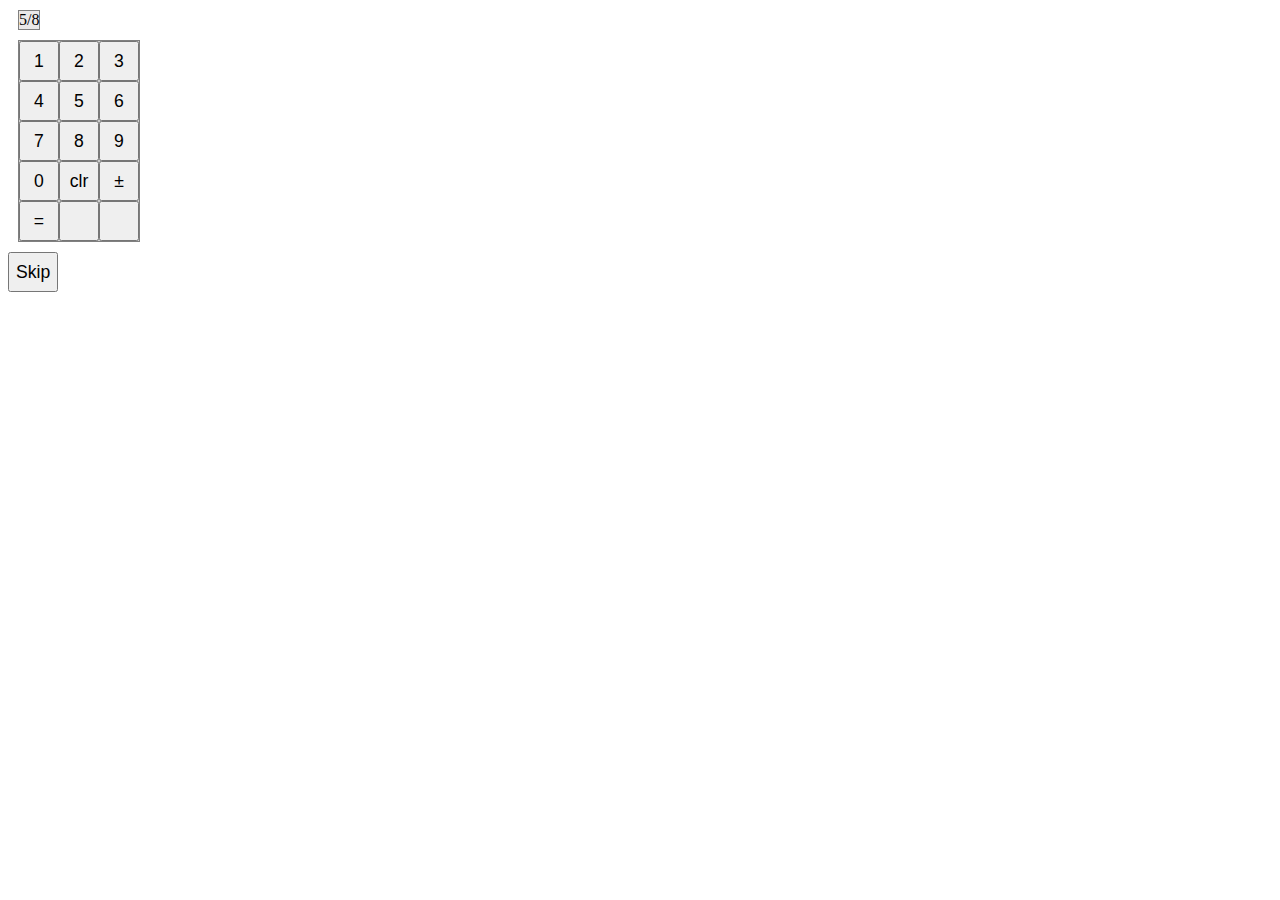
<file: ArithmeticGame/index.html>
<!DOCTYPE html>
<html lang="en">
<head>
	<meta charset="UTF-8">
	<title>Arithmetic Game</title>
	<script src="main.js"></script>
	<link rel="stylesheet" href="style.css">
</head>
<body>

<div id='clockdiv'></div>

<div class="container">
	<div class="row">
		<div class="left"><div id='firstNumber'></div></div>
		<div class="middle"><div id='sign'></div></div>
		<div class="right"><div id='secondNumber'></div></div>		
		<div id='totalNumber' style="display: none;"></div>
	</div>
</div>

<div id="answer"></div>

<div class="container">
	
		<div id='buttons'>
			<div class="row">
				<button>1</button>
				<button>2</button>
				<button>3</button>
			</div>
			<div class="row">
				<button>4</button>
				<button>5</button>
				<button>6</button>
			</div>
			<div class="row">
				<button>7</button>
				<button>8</button>
				<button>9</button>
			</div>
			<div class="row">
				<button>0</button>
				<button>clr</button>
				<button>±</button>
			</div>
			<div class="row">
				<button>=</button>
				<button>&nbsp;</button>
				<button>&nbsp;</button>
			</div>
		</div>

		<!-- Clear current answer -->
	</div>

	<button style="width: 50px">Skip</button>
	<div id="skipAnswer" style="display: none;">Answer is: <p id="skipAnswerValue" style="display:inline-block;"></p></div>

</div>

</body>
</html>
</file>
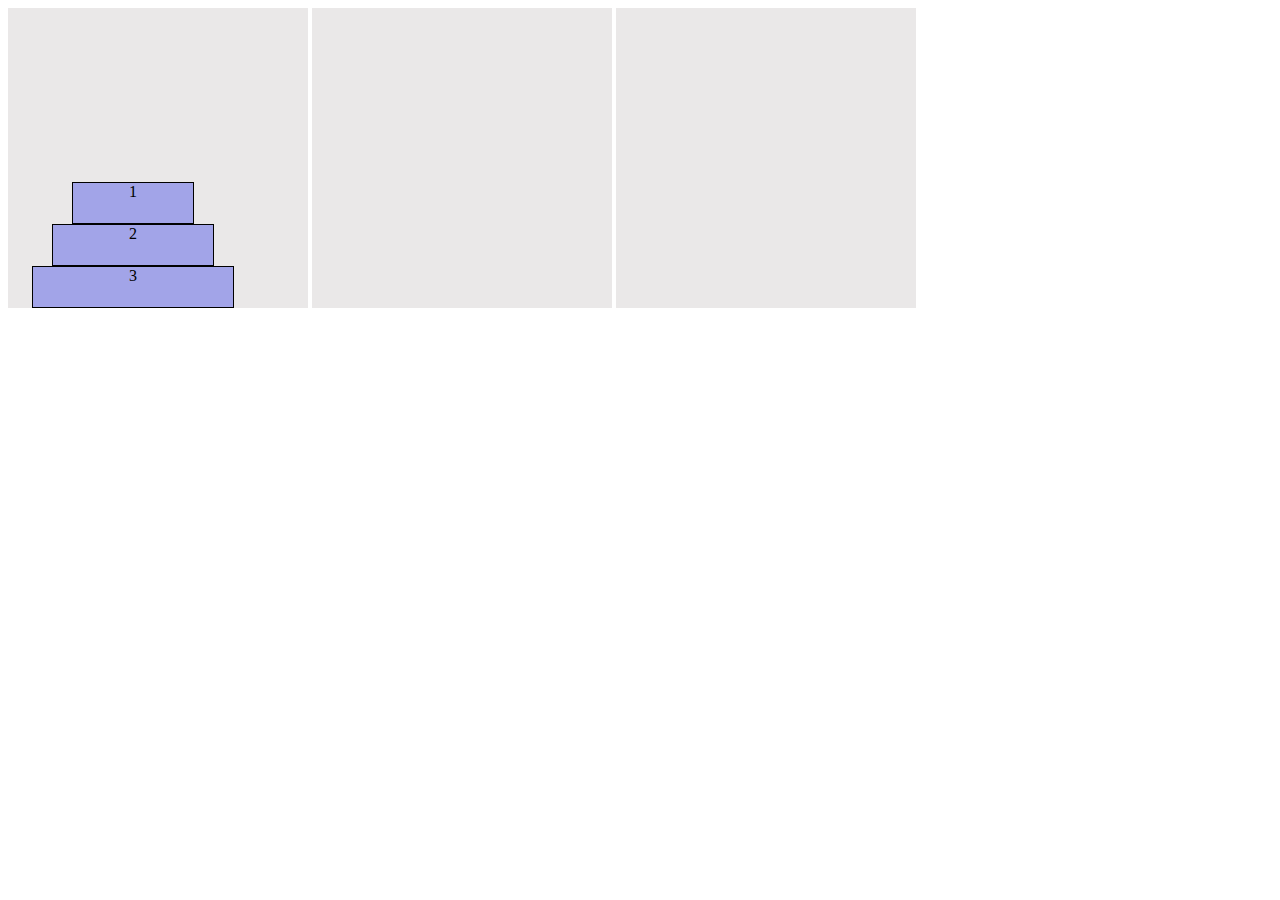
<file: TowersofHanoi/index.html>
<!DOCTYPE html>
<html lang="en">
<head>
	<meta charset="UTF-8">
	<script src="https://code.jquery.com/jquery-2.1.4.min.js"></script>
	<title>Tower of Hanoi</title>
	<script src="main.js"></script>
	<link rel="stylesheet" href="style.css">

</head>
<body>

<div class="container">
	<div id="board">
		<div class="shell">
			<div id="left" class="towerBase">
				<div id="one" class="block">1</div>
				<div id="two" class="block">2</div>
				<div id="three" class="block">3</div>
			</div>
		</div>

		<div class="shell">
			<div id="middle" class="towerBase">
			</div>
		</div>

		<div class="shell">
			<div id="right" class="towerBase">
			</div>	
		</div>

	</div>
</div>

</body>
</html>
</file>
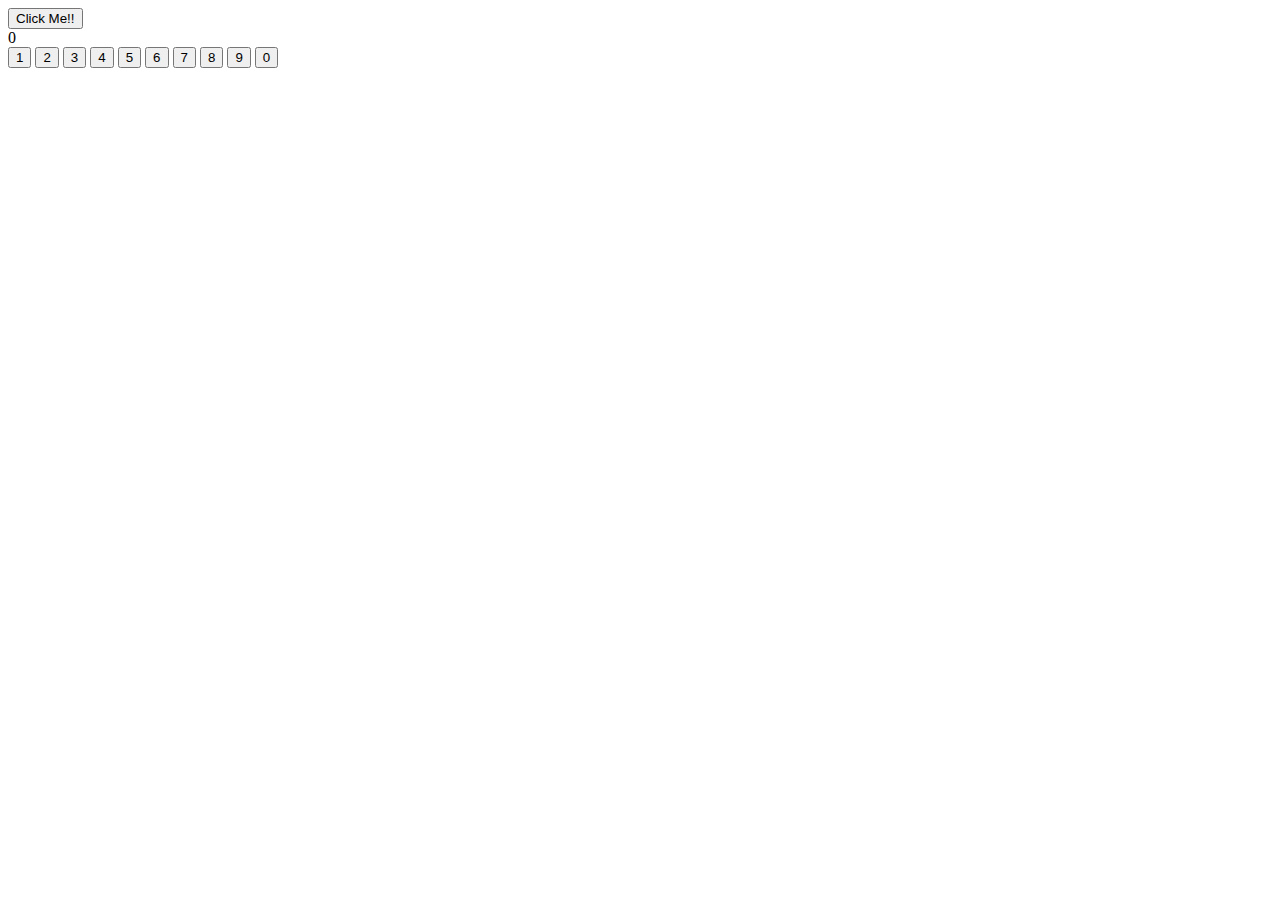
<file: ArithmeticGame/Reference/index.html>
<!DOCTYPE html>
<html lang="en">
<head>
	<meta charset="UTF-8">
	<title>Document</title>
	<script src="main.js"></script>
</head>
<body>

<button id='btnButton'>Click Me!!</button>

<div id='number'>0</div>

<!-- <input type="button" value="Input"></input> -->

<!-- button{$}*10 -->
<button>1</button>
<button>2</button>
<button>3</button>
<button>4</button>
<button>5</button>
<button>6</button>
<button>7</button>
<button>8</button>
<button>9</button>
<button>0</button>


</body>
</html>
</file>
<file: ArithmeticGame/style.css>
/*#number {
	font-size: ;
}

h1 {


}*/

button {
	height: 40px;
	width: 40px;
	font-size: 110%;
}

#display {
	font-size: 120%;
	text-align: right;
}

span {
	font-size: 150;
}

.container {
	display: table;
	border:1px solid grey;
	margin: 10px;
}

.row  {
	display: table-row;
	background-color:#ccc;
}

.left, .right, .middle {
	display: table-cell;
	background-color:#EAE8E8;
}
</file>
<file: TowersofHanoi/style.css>
body {

}

.shell  {
	display: inline-block;
	background-color: #EAE8E8;
	margin: auto;
	height: 300px;
	width: 300px;
	position: relative;
}

.towerBase {
	height: auto;
	width: 250px;
	position: absolute;
	bottom: 0;
}

#one {
	width: 120px;
}

#two {
	width: 160px;
}

#three {
	width: 200px;
}

.block {
	width: 40px;
	height: 40px;
	background-color: #A2A4E8;
	border: 1px solid black;
}

#left {
	text-align: -webkit-center;
}

#right {
	text-align: -webkit-center;
}

#middle {
	text-align: -webkit-center;
}

/*.one {
	display:flex;
	justify-content:center;
	align-items:flex-end;
}



*/
</file>
